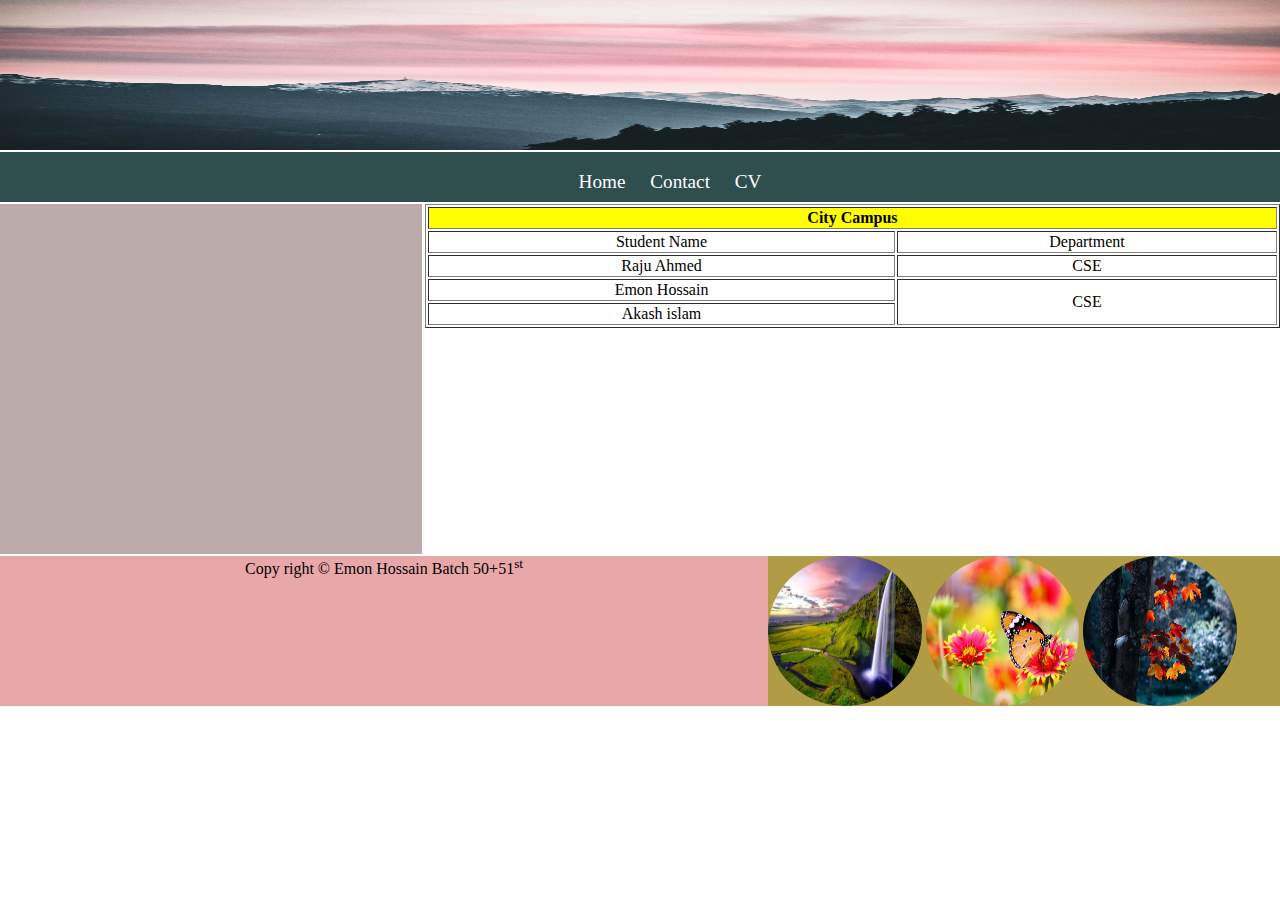
<file: Contact.html>
<!doctype html>
  <html>
  <head>
  <meta charset="utf-8">
  <title>Untitled Document</title>
  <link rel="stylesheet" href="./style.css">
  </head>
  
  <body>
  <div id="head"> <img src="./photos/10.jpg" alt="flower"></div>
  
  
  <div id="menu">
    
    <ul>

      <a href="./index.html">
      <li style="color: white;">Home</li>
    </a>
    <a href="./Contact.html">
      <li style="color: white;">Contact</li>
    </a>

    <a href="./CV.html">
      <li style="color: white;">CV</li>
    </a>
    </ul>

  </div>
  <div id="sbar">  </div>


  <div id="content"> 
   

    <table border="1px" width="100%">

      <tr>
        <th colspan="2">
          City Campus</th>

      </tr>

      <tr>
           <td> Student Name</td>
           <td> Department</td>
          </tr>
      
      <tr> 
          <td>Raju Ahmed</td> 
          <td>CSE</td>
      </tr>
      
      <tr>
          <td>Emon Hossain</td>
          <td rowspan="2">CSE</td>
      </tr>

      <tr>
        <td>Akash islam</td>
        
    </tr>
      
      </table> 




  
  
  </div>
 


  <div id="footer"> 
  <div id="ftext"> Copy right &copy; Emon Hossain Batch 50+51<sup>st</sup> </div>
  <div id="ficone"> 
  <img src="./photos/6.jpg" alt="flower">
  <img src="./photos/7.jpg" alt="flower">
  <img src="./photos/8.jpg" alt="flower">
  
  </div>
  
   </div>
  
  </body>
  </html>
</file>
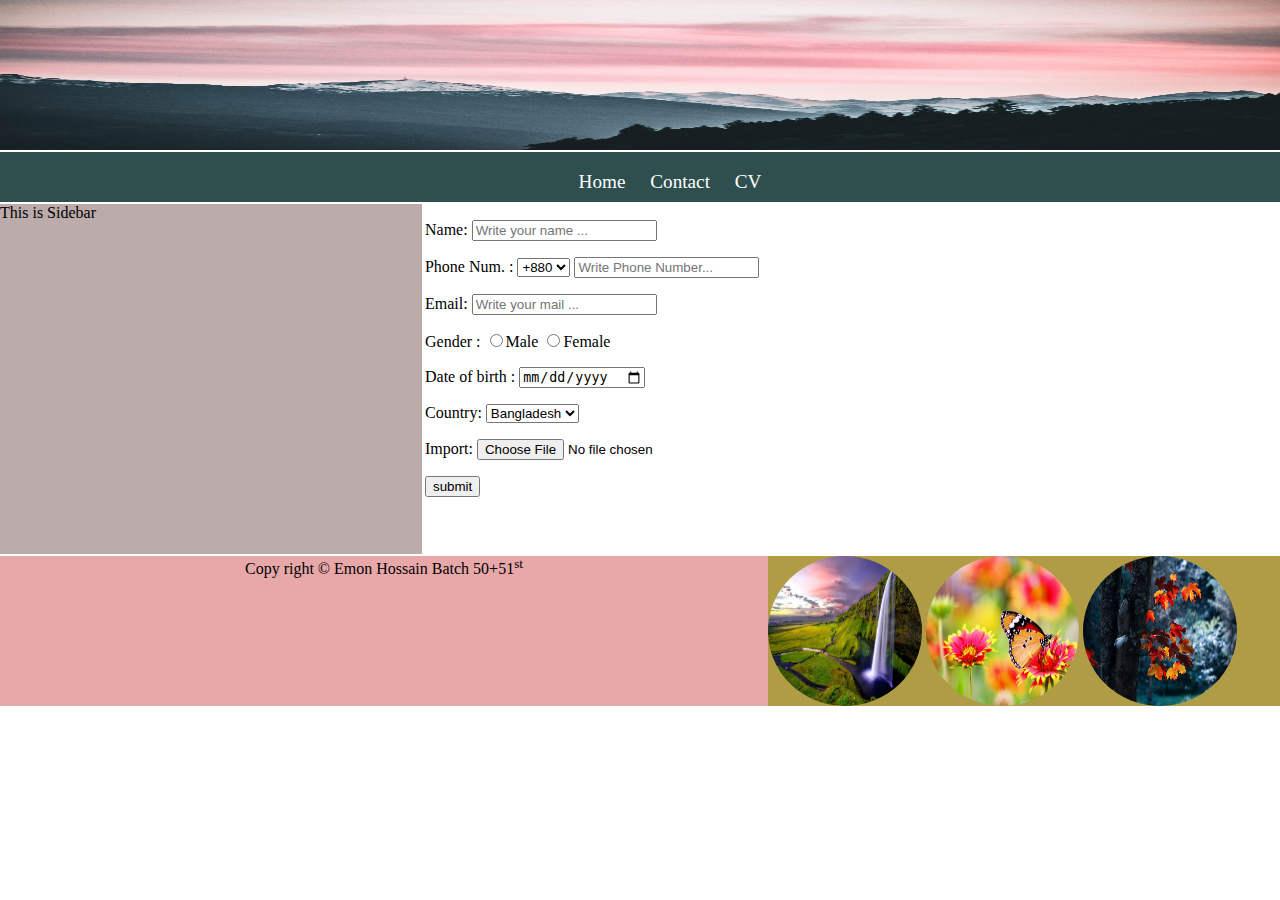
<file: CV.html>
<!DOCTYPE html>
<html>
  <head>
    <meta charset="utf-8" />
    <title>Untitled Document</title>
    <link rel="stylesheet" href="./style.css" />
  </head>

  <body>
    <div id="head"><img src="./photos/10.jpg" alt="flower" /></div>

    <div id="menu">
      <ul>
        <a href="./index.html">
          <li style="color: white">Home</li>
        </a>
        <a href="./Contact.html">
          <li style="color: white">Contact</li>
        </a>

        <a href="./CV.html">
          <li style="color: white">CV</li>
        </a>
      </ul>
    </div>
    <div id="sbar">This is Sidebar</div>
    <div id="content">
      <form>
        <p>
          Name:
          <input type="name" placeholder="Write your name ..." required />
        </p>

        <p>
          Phone Num. :

          <select>
            <option>+880</option>
            <option>+568</option>
          </select>

          <input type="number" placeholder="Write Phone Number..." required />
        </p>

        <p>
          Email:
          <input type="email" placeholder="Write your mail ..." required />
        </p>

        <p>
          Gender : <input type="radio" name="Gender" />Male
          <input type="radio" name="Gender" />Female
        </p>

        <p>
          Date of birth :
          <input type="date" />
        </p>
        <p>
          Country:
          <select>
            <option value="BD">Bangladesh</option>
            <option value="BD">USA</option>
            <option value="BD">UK</option>
          </select>
        </p>

        <p>
          Import:
          <input type="file" />
        </p>

        <input type="submit" value="submit" />
      </form>
    </div>
    <div id="footer">
      <div id="ftext">
        Copy right &copy; Emon Hossain Batch 50+51<sup>st</sup>
      </div>
      <div id="ficone">
        <img src="./photos/6.jpg" alt="flower" />
        <img src="./photos/7.jpg" alt="flower" />
        <img src="./photos/8.jpg" alt="flower" />
      </div>
    </div>
  </body>
</html>
</file>
<file: style.css>
* {
  text-decoration: none;
}

#head {
  width: 100%;
  height: 150px;
  background-color: #8b7c7d;
  left: 0px;
  right: 0px;
  top: 0px;
  position: absolute;
}
#menu {
  width: 100%;
  height: 50px;
  background-color: darkslategrey;
  left: 0px;
  right: 0px;
  top: 152px;
  position: absolute;
  font-size: larger;
}
#sbar {
  width: 33%;
  height: 350px;
  background-color: #bbabab;
  left: 0px;
  top: 204px;
  position: absolute;
}

#content {
  width: 66.8%;
  height: 350px;
  background-color: white;

  right: 0px;
  top: 204px;
  position: absolute;
}
#footer {
  width: 100%;
  height: 150px;
  background-color: #e8a8a9;
  left: 0px;
  right: 0px;
  top: 556px;
  position: absolute;
}
#ftext {
  width: 60%;
  height: 150px;
  background-color: #e8a8a9;
  left: 0px;
  top: 0px;
  position: absolute;
  text-align: center;
}
#ficone {
  width: 40%;
  height: 100%;
  background-color: #b09c45;
  right: 0px;
  top: 0px;
  position: absolute;
}
#head img {
  width: 100%;
  height: 150px;
}
#ficone img {
  width: 30%;
  height: 100%;
  border-radius: 50%;
  display: inline-flex;
}

#content img {
  width: 32%;
  height: 170px;
  border: 50%;
}

ul {
  text-align: center;
}

ul li {
  display: inline;
  margin-left: 20px;
  list-style: none;
}

table th {
  background-color: yellow;
}

table td {
  text-align: center;
}
</file>
